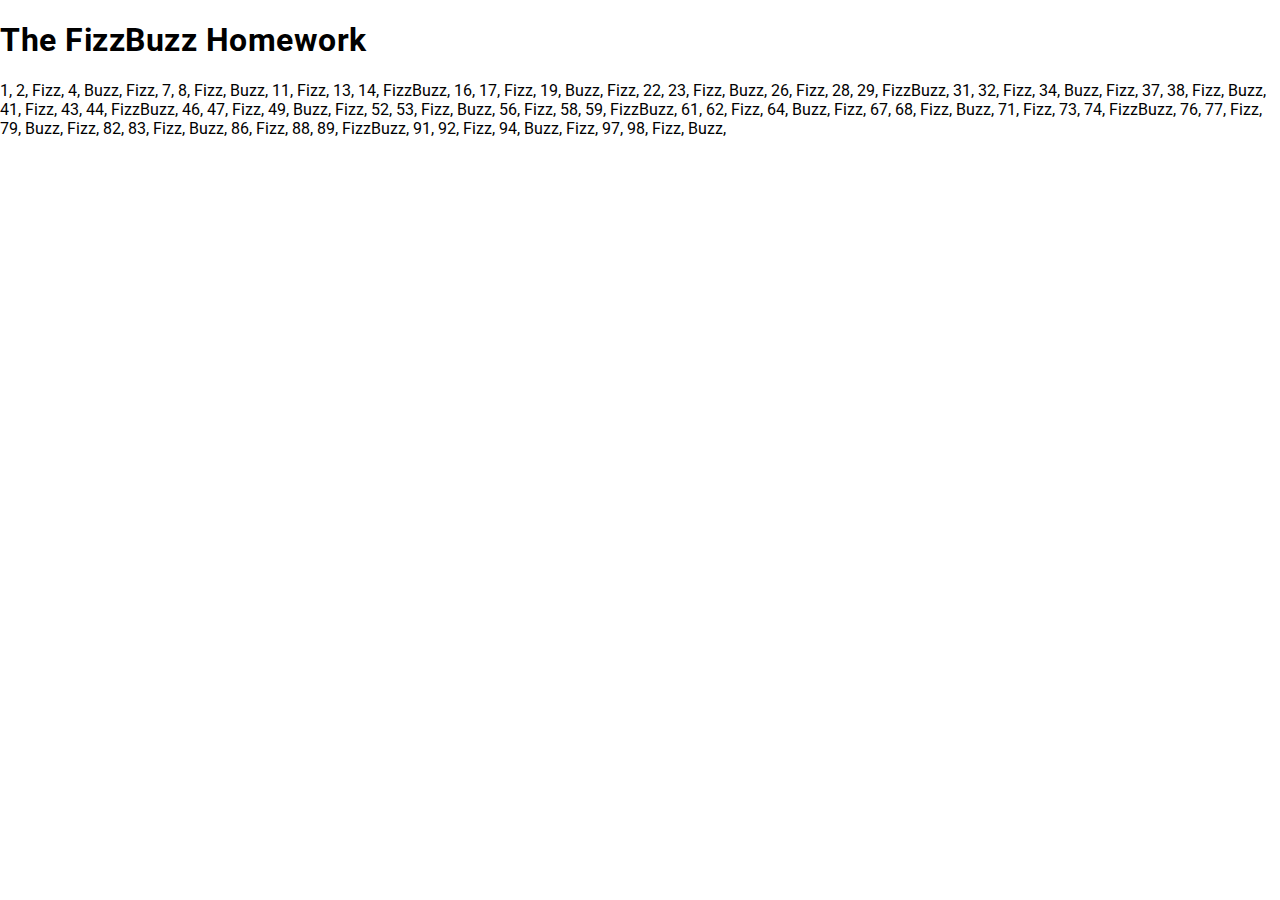
<file: index.html>
<!DOCTYPE html>
<html lang="en">
<head>
    <meta charset="UTF-8">
    <meta name="viewport" content="width=device-width, initial-scale=1.0">
    <meta http-equiv="X-UA-Compatible" content="ie=edge">
    <title>Document</title>
    <link rel="stylesheet" type="text/css" href="style.css"> 
   

    
</head>
<body>      
  <div id="content">
                <h1>The FizzBuzz Homework</h1>
               <div id="main"> </div>
               
               <div id='container'></div>
    <script src="scripts/script.js"></script>
          </div>
</body>
</html>
</file>
<file: style.css>
@import url('https://fonts.googleapis.com/css?family=Roboto&display=swap');
body { 
  font-family: 'Roboto', sans-serif;
  font: 16px/120%; 
  margin: 0;	
  display: block;
}
#page-wrap { 
  margin: 0 auto; 
  padding-top: 20px;	
  width: 360px;
}

header { 
  padding-bottom: 20px; 
}
h1 { 
  font-weight: 700; 
  letter-spacing: 0.5px; 
}


.js {
  padding-bottom: 40px;
}
.js span { 
  display: block; 
  float: left; 
  margin-right: 4px; 
}
.clearfix:before, .clearfix:after {
  content: " "; /* 1 */
  display: table; /* 2 */
}
.clearfix:after { clear: both; }
.clearfix { *zoom: 1; }
</file>
